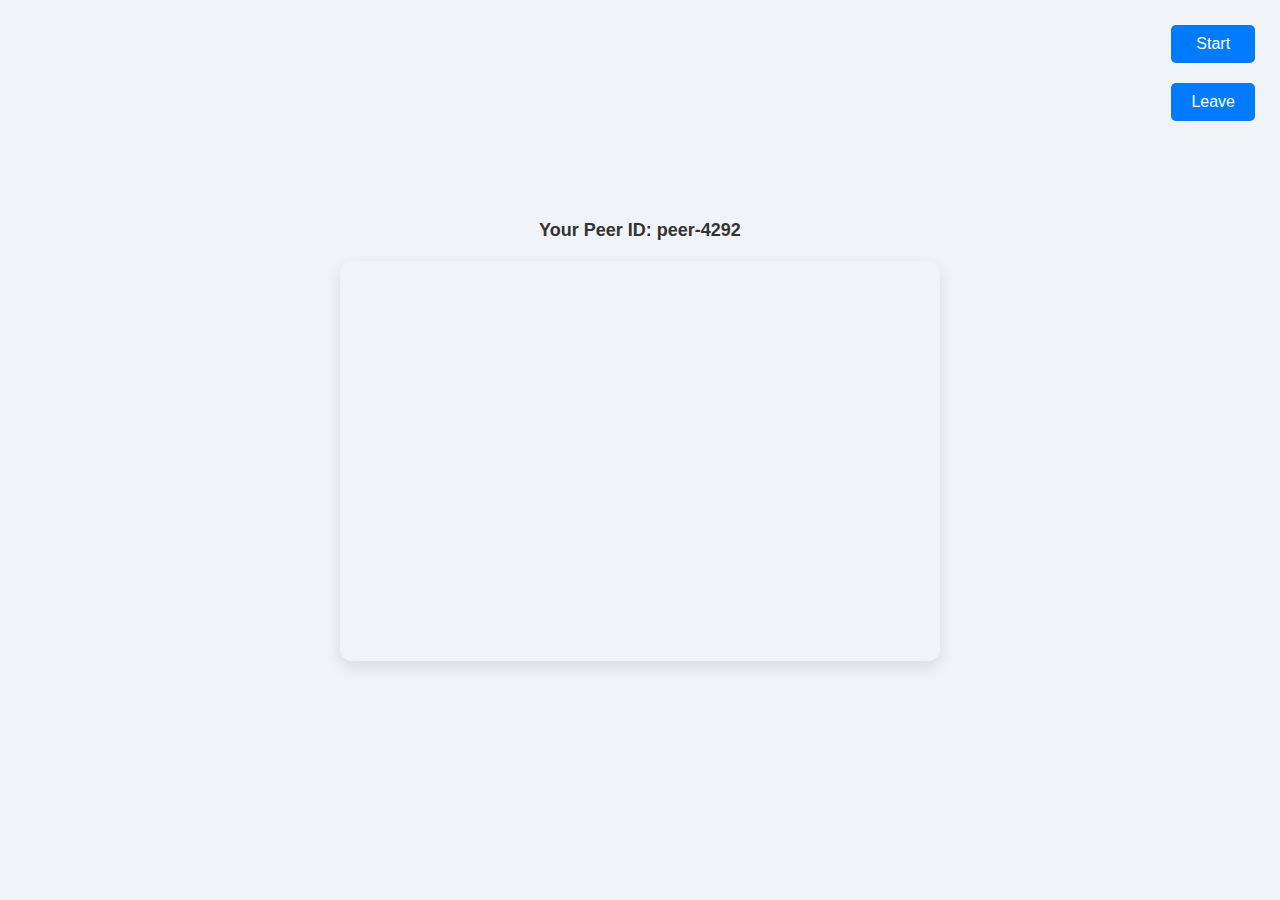
<file: src/main/resources/static/index.html>
<!DOCTYPE html>
<html lang="en">
<head>
    <meta charset="UTF-8">
    <meta name="viewport" content="width=device-width, initial-scale=1.0">
    <title>WebRTC SFU</title>
    <link rel="stylesheet" href="./style.css">
    <link rel="stylesheet" href="https://cdnjs.cloudflare.com/ajax/libs/font-awesome/5.15.4/css/all.min.css">
</head>
<body>
<div id="peerId"></div>
<div id="control-panel">
    <button onclick="startStream()">Start</button>
    <button onclick="stopStream()">Leave</button>
</div>
<video id="localVideo" autoplay playsinline></video>
<div id="remoteVideos"></div>
<script src="./webrtc.js"></script>
</body>
</html>
</file>
<file: src/main/resources/static/style.css>
* {
    margin: 0;
    padding: 0;
    box-sizing: border-box;
}

body {
    font-family: 'Arial', sans-serif;
    background-color: #f0f4f8;
    display: flex;
    flex-direction: column;
    align-items: center;
    justify-content: center;
    height: 100vh;
    position: relative; 
}

#peerId {
    font-size: 18px;
    font-weight: bold;
    text-align: center;
    color: #333;
    margin-bottom: 20px;
}

#control-panel {
    position: absolute;  
    top: 20px;  
    right: 20px;    
    display: flex;
    flex-direction: column;
    gap: 10px;           
}

button {
    background-color: #007BFF;
    color: white;
    border: none;
    padding: 10px 20px;
    margin: 5px;
    border-radius: 5px;
    cursor: pointer;
    font-size: 16px;
    transition: background-color 0.3s ease;
}

button:hover {
    background-color: #0056b3;
}

@media (max-width: 768px) {
    button {
        padding: 8px 15px;
        font-size: 14px;
    }
}

#localVideo {
    width: 600px;
    height: 400px;
    border-radius: 12px;
    margin-bottom: 20px;
    box-shadow: 0 6px 15px rgba(0, 0, 0, 0.1);
}

#remoteVideos {
    display: grid;
    grid-template-columns: repeat(auto-fill, minmax(200px, 1fr));
    gap: 20px;
    justify-content: center;
    width: 100%;
    padding: 0 20px;
    max-width: 1200px;
}

div.videoContainer {
    position: relative;
    padding-top: 56.25%; 
    background-color: white;
    border-radius: 15px;
    overflow: hidden;
    box-shadow: 0 4px 12px rgba(0, 0, 0, 0.1);
}

div.videoContainer video {
    position: absolute;
    top: 0;
    left: 0;
    width: 100%;
    height: 100%;
    object-fit: cover;
}

div.videoContainer p {
    font-size: 14px;
    text-align: center;
    color: #555;
    margin-top: 10px;
    position: absolute;
    bottom: 5px;
    width: 100%;
    background: rgba(255, 255, 255, 0.7);
}
</file>
